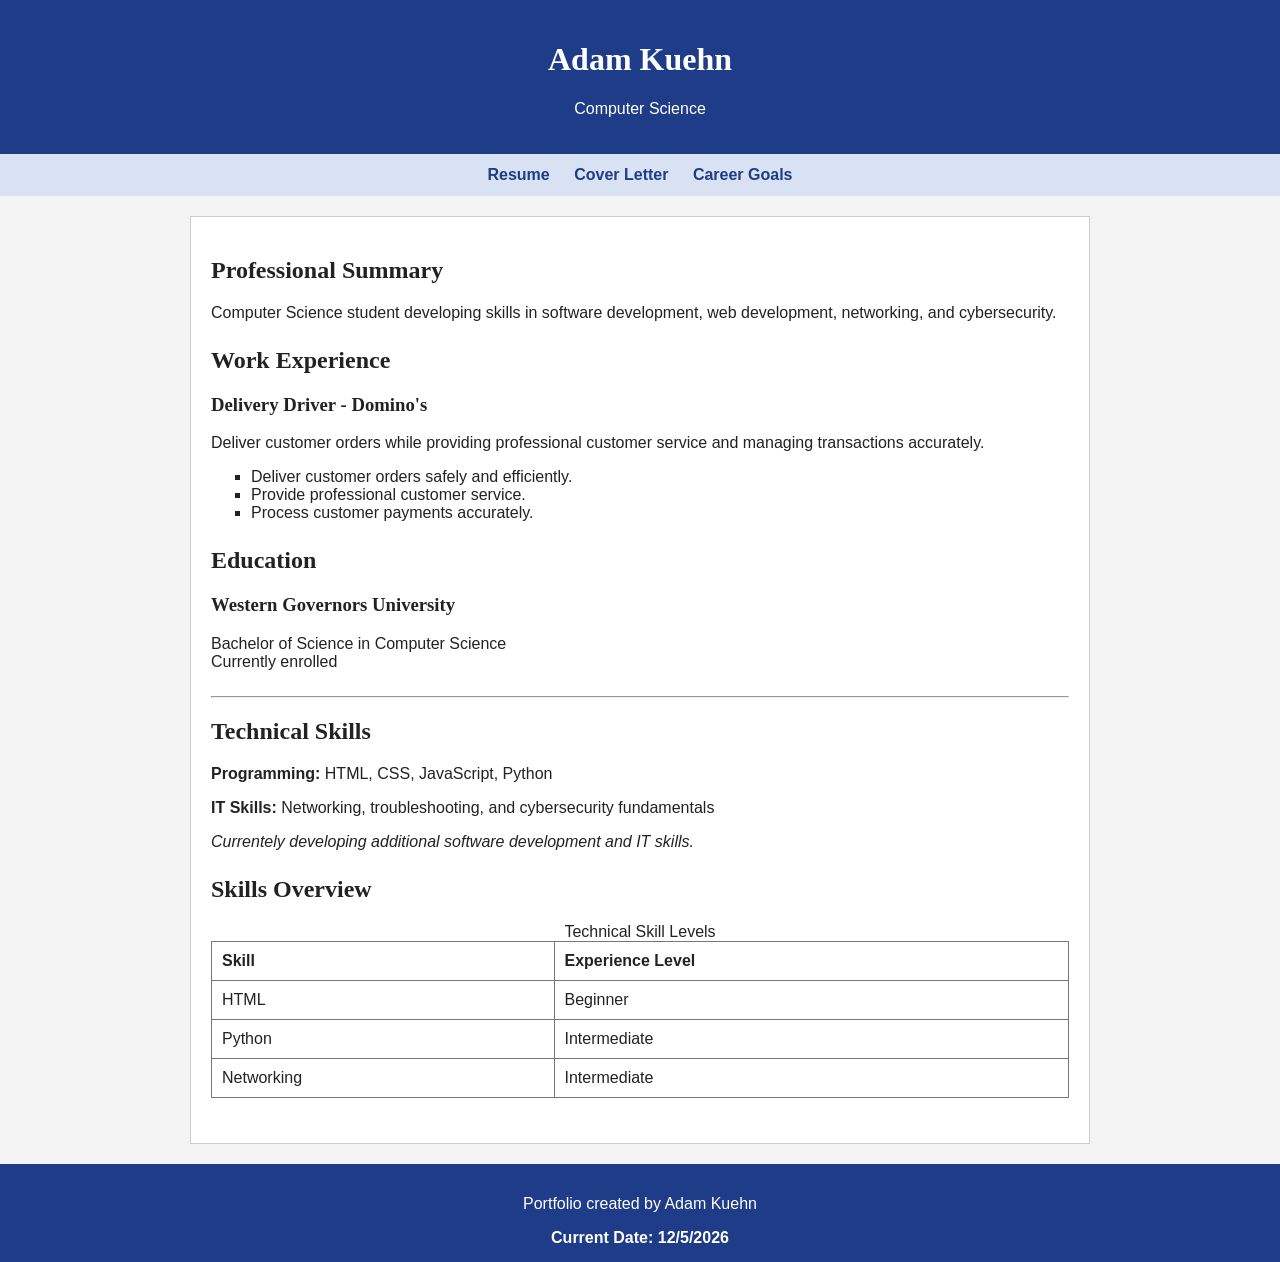
<file: index.html>
<!DOCTYPE html>
<html lang="en">

<head>
    <meta charset="UTF-8">
    <title>My Resume</title>
    <link rel="stylesheet" href="style.css">
</head>

<body>

    <header>
        <h1>Adam Kuehn</h1>
        <p>Computer Science</p>
    </header>

    <nav>
        <a href="resume.html">Resume</a>
        <a href="cover-letter.html">Cover Letter</a>
        <a href="career-goals.html">Career Goals</a>
    </nav>

    <main>

        <section>
            <h2>Professional Summary</h2>

            <p>
                Computer Science student developing skills in software development,
                web development, networking, and cybersecurity.
            </p>
        </section>

        <section>
            <h2>Work Experience</h2>

            <article>
                <h3>Delivery Driver - Domino's</h3>

                <p>
                    Deliver customer orders while providing professional customer
                    service and managing transactions accurately.
                </p>

                <ul>
                    <li>Deliver customer orders safely and efficiently.</li>
                    <li>Provide professional customer service.</li>
                    <li>Process customer payments accurately.</li>
                </ul>

            </article>
        </section>

        <section>
            <h2>Education</h2>

            <article>
                <h3>Western Governors University</h3>

                <p> 
                    Bachelor of Science in Computer Science<br>
                    Currently enrolled
                </p>
            </article>
        </section>

        <hr>

        <section>
            <h2>Technical Skills</h2>

            <p>
                <strong>Programming:</strong>
                <span>HTML, CSS, JavaScript, Python</span>
            </p>

            <p>
                <strong>IT Skills:</strong>
                <span>Networking, troubleshooting, and cybersecurity fundamentals</span>
            </p>

            <p>
                <em>Currentely developing additional software development and IT skills.</em>
            </p>
        </section>

        <section>
            <h2>Skills Overview</h2>

            <table>
                <caption>Technical Skill Levels</caption>

                <tr>
                    <th>Skill</th>
                    <th>Experience Level</th>
                </tr>

                <tr>
                    <td>HTML</td>
                    <td>Beginner</td>
                </tr>

                <tr>
                    <td>Python</td>
                    <td>Intermediate</td>
                </tr>
                
                <tr>
                    <td>Networking</td>
                    <td>Intermediate</td>
                </tr>
            
            </table>
        
        </section>
    
    </main>

    <footer>
        <p>Portfolio created by Adam Kuehn</p>
        <div id="current-date"></div>
    </footer>

    <script>
        const today = new Date();
        document.getElementById("current-date").textContent =
            "Current Date: " + today.toLocaleDateString();

        console.log("Resume page loaded successfully.");
    </script>

</body>

</html>
</file>
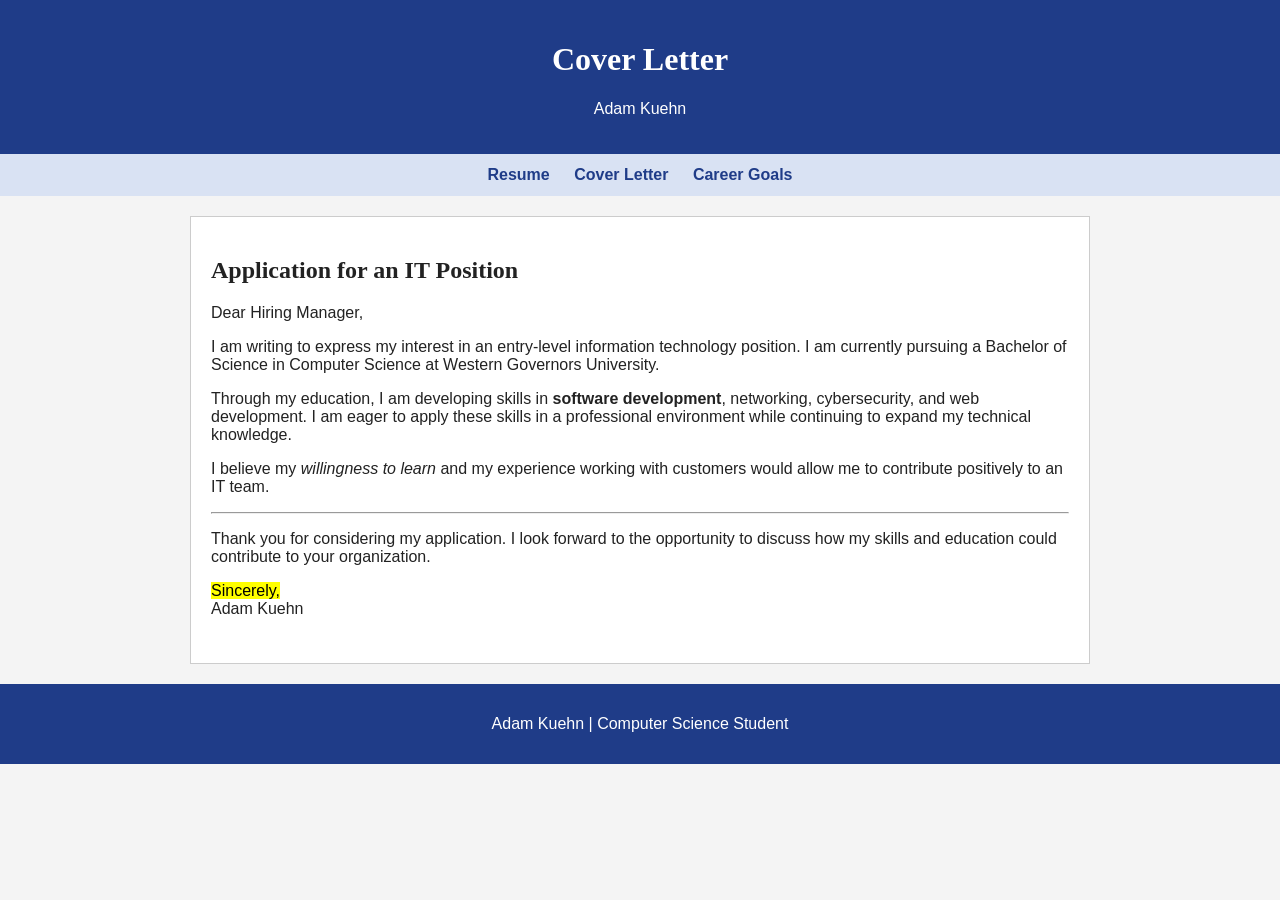
<file: cover-letter.html>
<!DOCTYPE html>
<html lang="en">

<head>
    <meta charset="UTF-8">
    <title>Cover Letter</title>
    <link rel="stylesheet" href="style.css">
</head>

<body>

    <header>
        <h1>Cover Letter</h1>
        <p>Adam Kuehn</p>
    </header>

    <nav> 
        <a href="resume.html">Resume</a>
        <a href="cover-letter.html">Cover Letter</a>
        <a href="career-goals.html">Career Goals</a>
    </nav>

    <main>

        <section>
            <h2>Application for an IT Position</h2>

            <p>Dear Hiring Manager,</p>

            <article>
                <p>
                    I am writing to express my interest in an entry-level information technology position. I am currently pursuing a Bachelor of Science in Computer Science at Western Governors University.
                </p>

                <p>
                    Through my education, I am developing skills in <strong>software development</strong>, networking, cybersecurity, and web development. I am eager to apply these skills in a professional environment while continuing to expand my technical knowledge.
                </p>

                <p>
                    I believe my <em>willingness to learn</em> and my experience working with customers would allow me to contribute positively to an IT team.
                </p>

                <hr>

                <p>
                    Thank you for considering my application. I look forward to the opportunity to discuss how my skills and education could contribute to your organization.
                </p>

                <p>
                    <mark>Sincerely,</mark><br>
                    <span>Adam Kuehn</span>
                </p>

            </article>
        
        </section>
    
    </main>

    <footer>
        <p>Adam Kuehn | Computer Science Student</p>
    </footer>

</body>

</html>
</file>
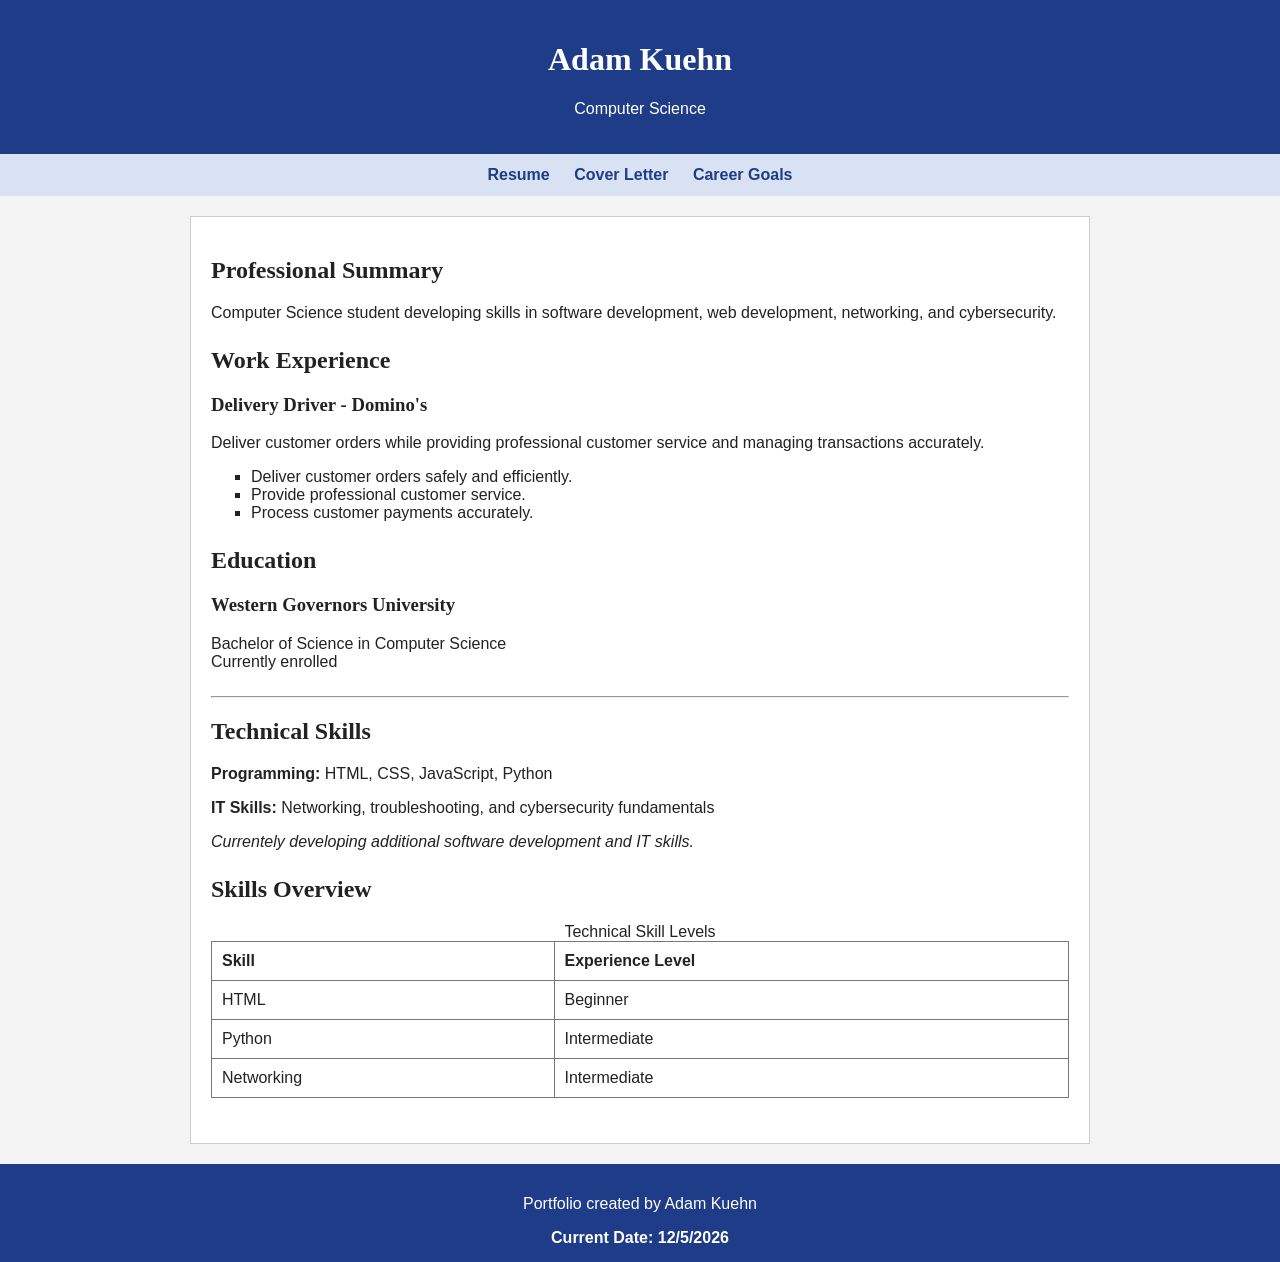
<file: resume.html>
<!DOCTYPE html>
<html lang="en">

<head>
    <meta charset="UTF-8">
    <title>My Resume</title>
    <link rel="stylesheet" href="style.css">
</head>

<body>

    <header>
        <h1>Adam Kuehn</h1>
        <p>Computer Science</p>
    </header>

    <nav>
        <a href="resume.html">Resume</a>
        <a href="cover-letter.html">Cover Letter</a>
        <a href="career-goals.html">Career Goals</a>
    </nav>

    <main>

        <section>
            <h2>Professional Summary</h2>

            <p>
                Computer Science student developing skills in software development,
                web development, networking, and cybersecurity.
            </p>
        </section>

        <section>
            <h2>Work Experience</h2>

            <article>
                <h3>Delivery Driver - Domino's</h3>

                <p>
                    Deliver customer orders while providing professional customer
                    service and managing transactions accurately.
                </p>

                <ul>
                    <li>Deliver customer orders safely and efficiently.</li>
                    <li>Provide professional customer service.</li>
                    <li>Process customer payments accurately.</li>
                </ul>

            </article>
        </section>

        <section>
            <h2>Education</h2>

            <article>
                <h3>Western Governors University</h3>

                <p> 
                    Bachelor of Science in Computer Science<br>
                    Currently enrolled
                </p>
            </article>
        </section>

        <hr>

        <section>
            <h2>Technical Skills</h2>

            <p>
                <strong>Programming:</strong>
                <span>HTML, CSS, JavaScript, Python</span>
            </p>

            <p>
                <strong>IT Skills:</strong>
                <span>Networking, troubleshooting, and cybersecurity fundamentals</span>
            </p>

            <p>
                <em>Currentely developing additional software development and IT skills.</em>
            </p>
        </section>

        <section>
            <h2>Skills Overview</h2>

            <table>
                <caption>Technical Skill Levels</caption>

                <tr>
                    <th>Skill</th>
                    <th>Experience Level</th>
                </tr>

                <tr>
                    <td>HTML</td>
                    <td>Beginner</td>
                </tr>

                <tr>
                    <td>Python</td>
                    <td>Intermediate</td>
                </tr>
                
                <tr>
                    <td>Networking</td>
                    <td>Intermediate</td>
                </tr>
            
            </table>
        
        </section>
    
    </main>

    <footer>
        <p>Portfolio created by Adam Kuehn</p>
        <div id="current-date"></div>
    </footer>

    <script>
        const today = new Date();
        document.getElementById("current-date").textContent =
            "Current Date: " + today.toLocaleDateString();

        console.log("Resume page loaded successfully.");
    </script>

</body>

</html>
</file>
<file: style.css>
* {
    box-sizing: border-box;
}

body {
    font-family: Arial, sans-serif;
    background-color: #f4f4f4;
    color: #222;
    margin: 0;
    padding: 0;
}

header {
    background-color: #1f3c88;
    color: white;
    padding: 20px;
    text-align: center;
}

nav {
    background-color: #d9e2f3;
    padding: 12px;
    text-align: center;
}

nav a {
    color: #1f3c88;
    margin: 0 10px;
    text-decoration: none;
    font-weight: bold;
}

nav a:hover {
    color: #b22222;
}

main {
    max-width: 900px;
    margin: 20px auto;
    padding: 20px;
    background-color: white;
    border: 1px solid #ccc;
}

section {
    margin-bottom: 25px;
}

h1,
h2,
h3 {
    font-family: Georgia, serif;
}
.highlight {
    font-style: italic;
}
#current-date {
    margin-top: 10px;
    font-weight: bold;
}
ul {
    list-style-type: square;
}

table {
    width: 100%;
    border-collapse: collapse;
    margin-top: 10px;
}

th,
td {
    border: 1px solid #777;
    padding:10px;
    text-align: left;
}

img,
video {
    max-width: 100%;
}

form {
    padding: 15px;
    border: 1px solid #ccc;
}

input,
textarea,
select {
    margin-top: 5px;
    margin-bottom: 10px;
    padding: 8px;
}

footer {
    text-align: center;
    padding: 15px;
    background-color: #1f3c88;
    color: white;
}
</file>
